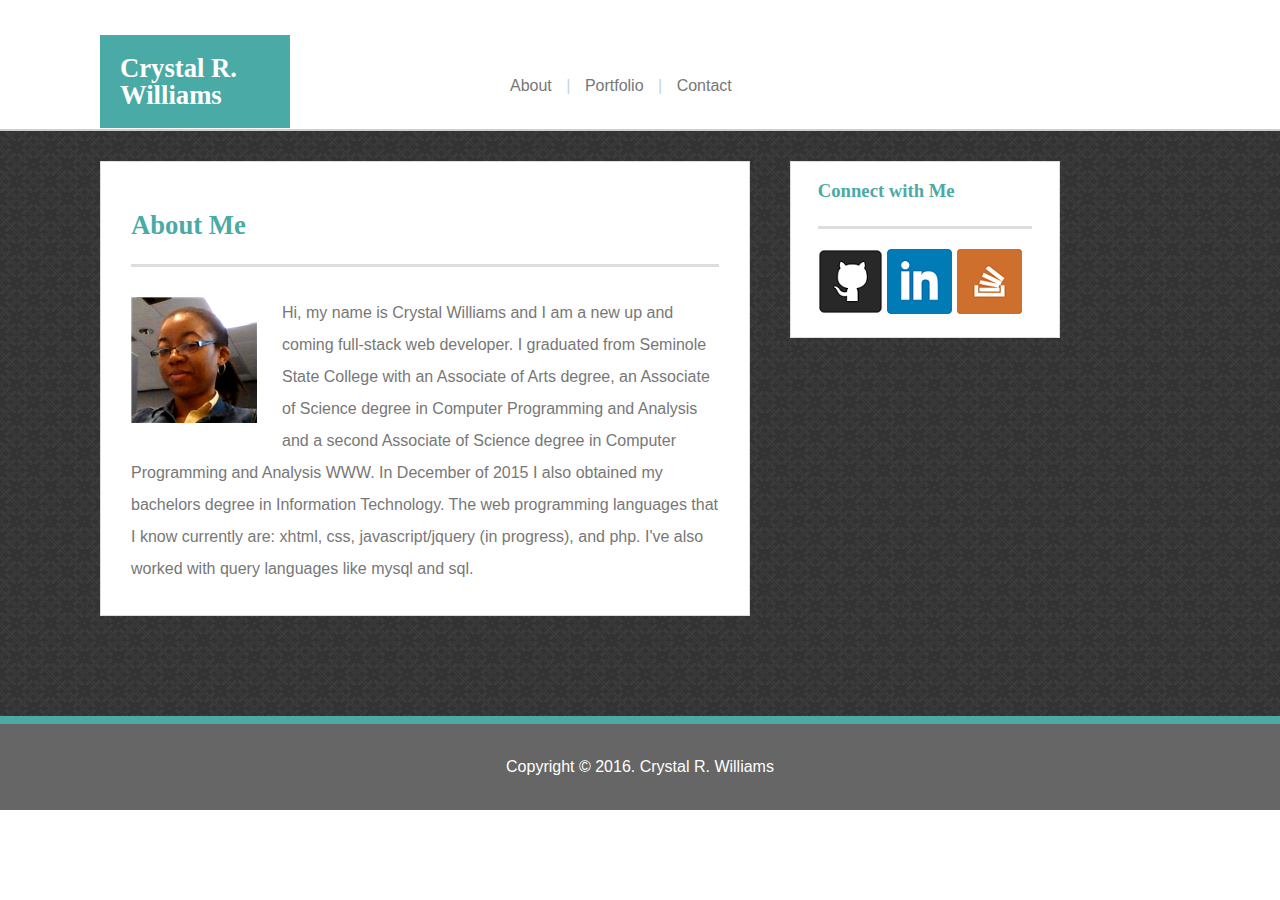
<file: index.html>
<!DOCTYPE html>
<html>
<head>
	<title>Portfolio - Crystal R. Williams</title>

	<link rel="stylesheet" href="assets/css/reset.css" type="text/css">

	<link rel="stylesheet" href="assets/css/style.css" type="text/css">


</head>
<body>

<div id="container">

	<div id="heading">
		<div id="name">
			<h2>Crystal R. Williams</h2>
		</div>

		<div id="nav">
			<ul>
				<li><a href="index.html">About</a></li>
				<li>|</li>
				<li><a href="portfolio.html">Portfolio</a></li>
				<li>|</li>
				<li><a href="contact.html">Contact</a></li>
			</ul>
		</div>

	</div>

	<div id="content">
		<div id="mc_container">
			<div id="main_content">
				<h2 id="title">About Me</h2>

				<div id="text">
				<p id="concrystal"><img id="Crystal" src="assets/images/Crystal.bmp" alt="Crystal R. Williams"></p>

				<p id="aboutMe">Hi, my name is Crystal Williams and I am a new up and coming full-stack web developer. I graduated from Seminole State College with an Associate of Arts degree, an Associate of Science degree in Computer Programming and Analysis and a second Associate of Science degree in Computer Programming and Analysis WWW. In December of 2015 I also obtained my bachelors degree in Information Technology. The web programming languages that I know currently are: xhtml, css, javascript/jquery (in progress), and php. I've also worked with query languages like mysql and sql.</p>

				</div>
			</div>	
		</div>

		<div id="social_media">
			<div id="sm_content">	
				<h3 id="sm_title">Connect with Me</h3>

				<ul>
					<li><a href="https://github.com/CORT0619"><img src="assets/images/gitHub2.png" alt="Git Hub"></a></li>
					<li><a href="https://www.linkedin.com/in/crystal-williams-92b28b10"><img src="assets/images/linkedin.png" alt="Linked In"></a></li>
					<li><a href="http://stackexchange.com/users/6694121/cortney"><img src="assets/images/stackoverflow.png" alt="Stack Overflow"></a></li>
				</ul>
			</div>
		</div>
	</div>

	<div id="footer">

		<p id="foot_text">Copyright &copy; 2016. Crystal R. Williams</p>

	</div>
</div>


</body>
</html>
</file>
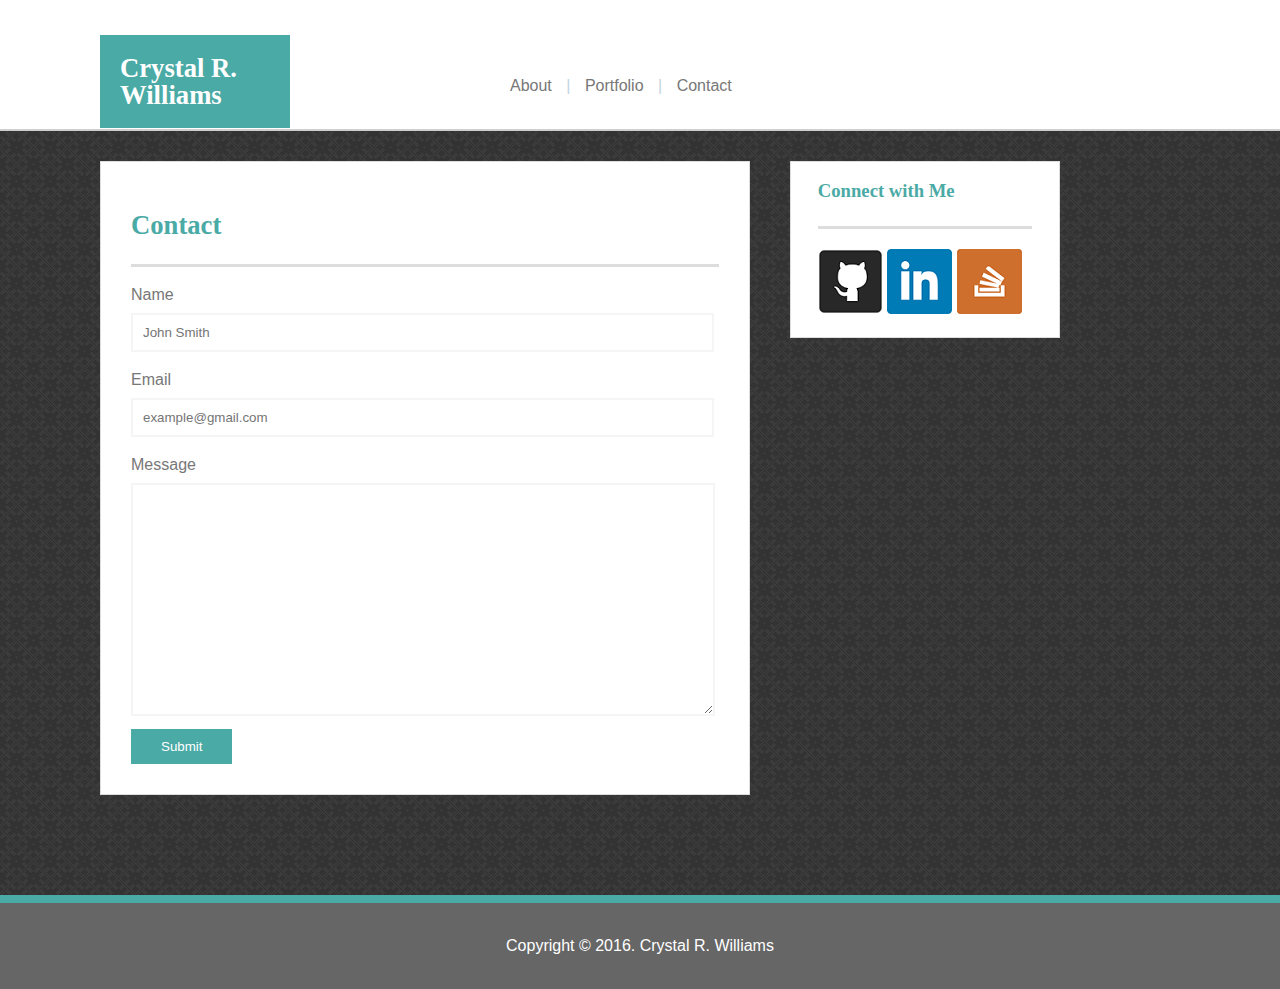
<file: contact.html>
<!DOCTYPE html>
<html>
<head>
	<title>Contact - Crystal R. Williams</title>

	<link rel="stylesheet" href="assets/css/reset.css" type="text/css">

	<link rel="stylesheet" href="assets/css/style.css" type="text/css">

	<meta name="viewport" content="width=device-width, initial-scale=1">
</head>
<body>

<div id="container">

	<div id="heading">
		<div id="name">
			<h2>Crystal R. Williams</h2>
		</div>

		<div id="nav">
			<ul>
				<li><a href="index.html">About</a></li>
				<li>|</li>
				<li><a href="portfolio.html">Portfolio</a></li>
				<li>|</li>
				<li><a href="contact.html">Contact</a></li>
			</ul>
		</div>

	</div>

	<div id="content">
		<div id="mc_container">
			<div id="main_content">
				<h2 id="title">Contact</h2>

				<div id="inputs">
					<p class="label"><label for="name">Name</label></p>
					<input type="text" id="name" name="name" placeholder="John Smith">

					<p class="label"><label for="email">Email</label></p>
					<input type="text" id="email" name="email" placeholder="example@gmail.com">

					<p class="label"><label for="message">Message</label></p>
					<textarea id="message" rows="15"></textarea>

					<button id="submit">Submit</button>
				</div>

			</div>	
		</div>

		<div id="social_media">
			<div id="sm_content">	
				<h3 id="sm_title">Connect with Me</h3>

				<ul>
					<li><a href="https://github.com/CORT0619"><img src="assets/images/gitHub2.png" alt="Git Hub"></a></li>
					<li><a href="https://www.linkedin.com/in/crystal-williams-92b28b10"><img src="assets/images/linkedin.png" alt="Linked In"></a></li>
					<li><a href="http://stackexchange.com/users/6694121/cortney"><img src="assets/images/stackoverflow.png" alt="Stack Overflow"></a></li>
				</ul>
			</div>
		</div>
	</div>

	<div id="footer">

		<p id="foot_text">Copyright &copy; 2016. Crystal R. Williams</p>

	</div>
</div>


</body>
</html>
</file>
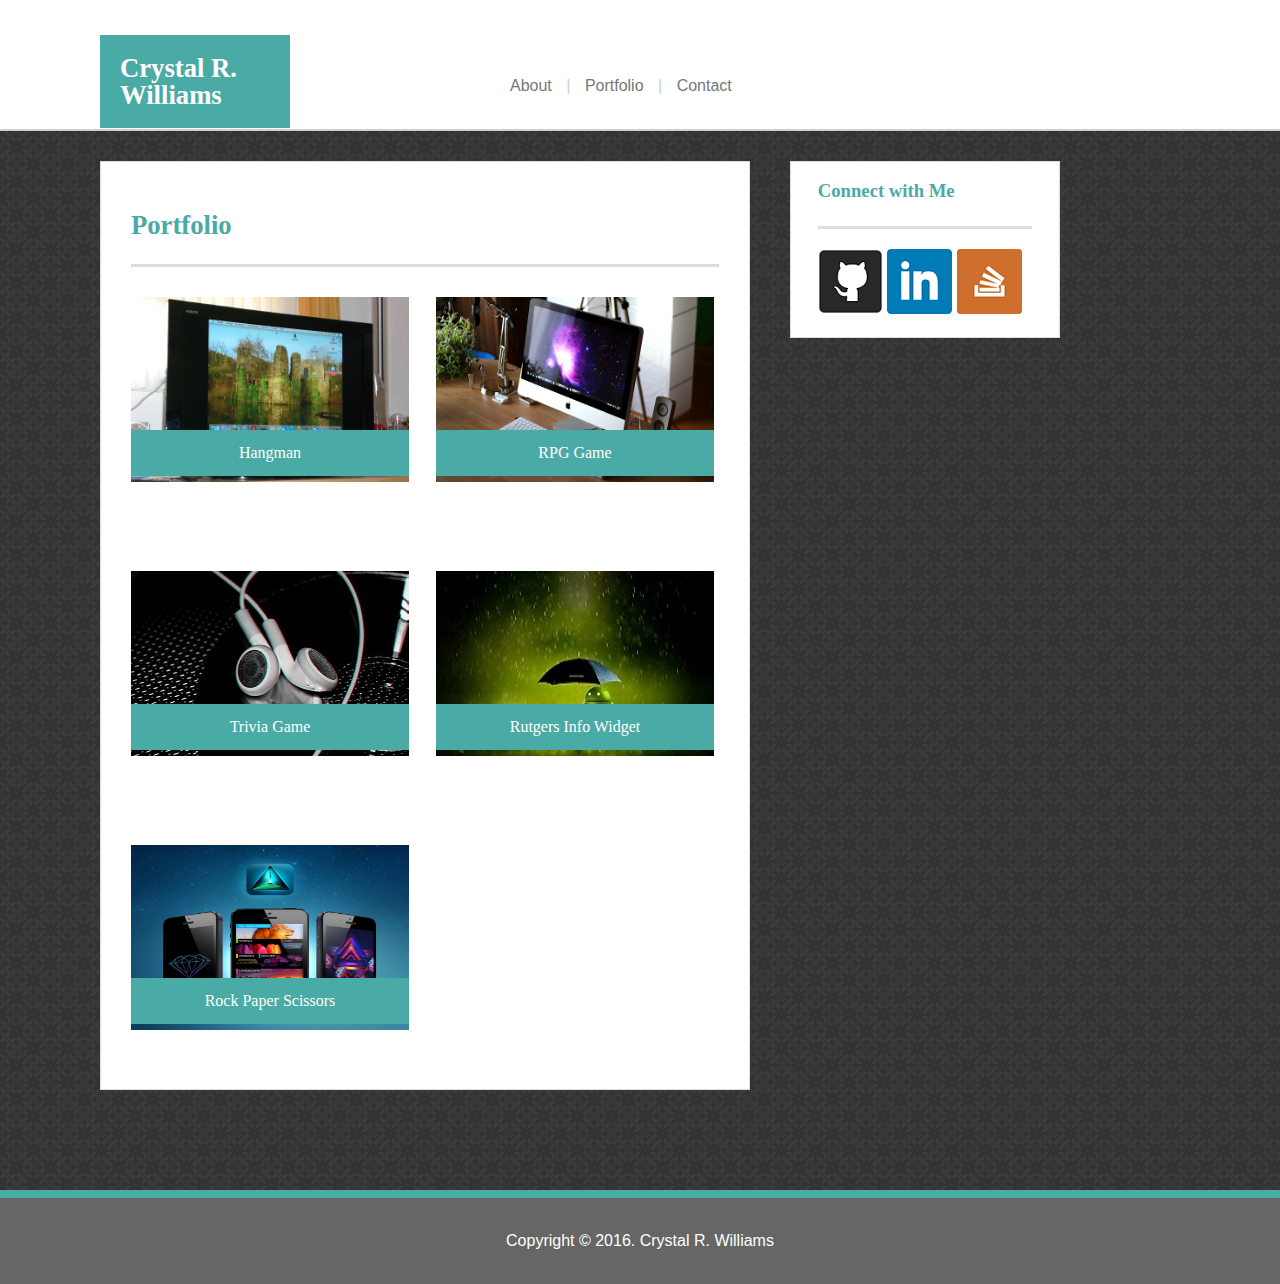
<file: portfolio.html>
<!DOCTYPE html>
<html>
<head>
	<title>Gallery - Crystal R. Williams</title>

	<link rel="stylesheet" href="assets/css/reset.css" type="text/css">

	<link rel="stylesheet" href="assets/css/style.css" type="text/css">

	<meta name="viewport" content="width=device-width, initial-scale=1">
</head>
<body>

<div id="container">

	<div id="heading">
		<div id="name">
			<h2>Crystal R. Williams</h2>
		</div>

		<div id="nav">
			<ul>
				<li><a href="index.html">About</a></li>
				<li>|</li>
				<li><a href="portfolio.html">Portfolio</a></li>
				<li>|</li>
				<li><a href="contact.html">Contact</a></li>
			</ul>
		</div>

	</div>

	<div id="content">
		<div id="mc_container">
			<div id="main_content">
				<h2 id="title">Portfolio</h2>

				<div class="img_container right" id="cancel_style"><img src="assets/images/monitor.jpg" alt="Mac Monitor">
				<div class="img_desc">Hangman</div></div>

				<div class="img_container"><img src="assets/images/mac.jpg" alt="Mac">
				<div class="img_desc">RPG Game</div></div>

				<div class="img_container right"><img src="assets/images/earphones.jpg" alt="Earphones">
				<div class="img_desc">Trivia Game</div></div>

				<div class="img_container"><img src="assets/images/Android_man.jpg" alt="Android man">
				<div class="img_desc">Rutgers Info Widget</div></div>

				<div class="img_container"><img src="assets/images/iphone.jpg" alt="Iphone">
				<div class="img_desc">Rock Paper Scissors</div></div>
		    </div>
		</div>    

		<div id="social_media">
			<div id="sm_content">	
				<h3 id="sm_title">Connect with Me</h3>

				<ul>
				<li><a href="https://github.com/CORT0619"><img src="assets/images/gitHub2.png" alt="Git Hub"></a></li>
				<li><a href="https://www.linkedin.com/in/crystal-williams-92b28b10"><img src="assets/images/linkedin.png" alt="Linked In"></a></li>
				<li><a href="http://stackexchange.com/users/6694121/cortney"><img src="assets/images/stackoverflow.png" alt="Stack Overflow"></a></li>
				</ul>
			</div>
		</div>
	</div>

	<div id="footer">

		<p id="foot_text">Copyright &copy; 2016. Crystal R. Williams</p>

	</div>
</div>


</body>
</html>
</file>
<file: assets/css/style.css>
/*html, body {width: 100%;}*/

body {font-family: 'Arial', 'Helvetica Neue', Helvetica, sans-serif;
	  color: #777777;
	  height: 100%;}

h2 {font-family: 'Georgia', Times, 'Times New Roman', serif;
	font-size: 20pt;
	font-weight: 800;}


h3{font-family: 'Georgia', Times, 'Times New Roman', serif;
	font-size: 14pt;
	font-weight: bold;
	color: #4aaaa5;}	

a {text-decoration: none;}


#label {margin-top: 5px;}

textarea {width: 98%;
		  border: 2px solid #F5F5F5;
		  margin-top: 10px;}

input {border: 2px solid #F5F5F5;
	   width: 95%;
	   padding: 10px;
	   margin-top: 10px;
	   margin-bottom: 20px;}

button {background-color: #4aaaa5;
		color: #FFF;
		border: none;
		padding: 10px 30px;
		margin-top: 10px;}	   

div#container {/*width: 1100px;*/
			   width: 100%;
			   height: 100%;}

div#heading {border-bottom: 2px solid #CFCFCF;
			 background-color: #FFF;}

div#name {background-color: #4aaaa5;
		  color: #FFF;
		  padding: 20px;
		  width: 150px;
		  position: relative;
		  top: 35px;
		  left: 100px;}

div#nav {color: #C3D3E3;
		 position: relative;
		 left: 500px;
		 width: 300px;
		 bottom: 25px;}

div#nav ul {width: 300px;}

div#nav ul li {display: inline-block;}					 

div#nav ul li a{list-style-type: none;
				display: inline-block;
			    padding: 10px;}

div#nav a {color: #777777;}	

div#nav a:visited {color: #777777;}	

div#nav li a:hover {background-color: #777777;
				 color: #FFF;
				 padding: 10px;}

div#content	{background-image: url('../images/dark_embroidery.png');
			 padding-bottom: 100px;
			 overflow: auto;}

div#mc_container {background-color: #FFF;
				  width: 648px;
				  /*position: relative;
				  left: 5%;
				  top: 45px;*/
				  float: left;
				  border: 1px solid #dddddd;
				  overflow: auto;
				  margin-top: 30px;
				  margin-left: 100px;}

div#main_content {margin: 30px;}				  

h2#title {border-bottom: 3px solid #dddddd;
		  padding-bottom: 25px;
		  padding-top:20px;
		  color: #4aaaa5;}

div#text {margin-top: 30px;}

img#Crystal {float: left;
			 padding-right: 25px;
			 padding-bottom: 15px;}

p#aboutMe {line-height: 2;}

div.right {margin-right: 27px;}			 		  

div#social_media {background-color: #FFF;
				  width: 268px;
				  border: 1px solid #dddddd;
				  /*position: absolute;
  				  bottom: 59%;
  				  left: 44%;*/
  				  float: left;
  				  margin-top: 30px;
  				  margin-left: 40px;}

div#sm_content {width: 80%;
				margin: 20px auto;}				  

h3#sm_title {border-bottom: 3px solid #dddddd;
			 padding-bottom: 25px;
			 margin: 0 auto;}

div#social_media ul {margin-top: 20px;}					 

div#social_media ul li {display: inline-block;}

div#inputs {margin-top: 20px;}

div#footer {background-color: #666666;
			padding-top: 35px;
			padding-bottom: 35px;
			border-top: 8px solid #4aaaa5;}

p#foot_text {color: #FFF;
			 text-align: center;}

div.img_container {float: left;
				   margin-top: 30px;
				   margin-bottom: 10px;
				   /*height: 182px*/}

div.img_container img {width: 278px;
					   height: 185px}				   

div.img_desc {background-color: #4aaaa5;
			  text-align: center;
			  color: #FFF;
			  width: 100%;
			  font-family: 'Georgia', Times, 'Times New Roman', serif;
			  padding-top: 15px;
			  padding-bottom: 15px;
			  position: relative;
			  bottom: 55px;}

@media screen and (max-width: 980px) {

	div#container {/*width: 859px;*/
				   width: 100%}

	div#heading {width: 100%;}


	div#mc_container {width: 500px;
					  margin-left: 42px}

	img#Crystal {float: none;
				 width: 445px;
				 height: 425px;}

	div#heading {height: 95px;}

	div#name {top:2px;
			  left: 42px;}

	div#nav {bottom: 65px;
			 /*left: 575px;*/
			 left: 65%;
			 width: 250px}

	div#nav ul {width: 250px;}		 

	div#social_media {margin-left: 20px}

	div.img_desc {width: 100%;}

	div.img_container img {width: 438px;
						   height: 290px}

	div.img_container {width: 438px;
					   height: 290px}


}

@media screen and (max-width: 768px) {

	div#social_media {float: none;
					  margin-top: 30px;
  				      margin-left: 0;
  				  	  position: relative;
  				  	  top: 20px;
  				  	  left: 20px;
  				  	  width: 620px}

	div#mc_container {float: none;
					  position: relative;
					  right: 20px;
					  width: 620px}

	div#name {left: 20px;}	
	
	img#Crystal {float: left;
				 width: 126px;
				 height: 126px;}

	div#sm_content {width: 90%;}

	div#nav {left: 410px;}	

	div#footer {width: 100%;}

	div#container {width: 100%}

	div#nav {width: 250px;}

	div#nav ul {width: 250px;}

	div.img_container img {width: 265px;
						   height: auto}

	div.img_desc {width: 100%}
	
	div.img_container {float: left;
				   	   margin-top: 30px;
				   	   width: 265px;
				   	   height: auto;}

	div.right {margin-right: 30px}			   	   					   		 		  

}

@media screen and (max-width: 640px) {

	div#cancel_style {margin-top: 30px;}

	div#container {/*width: 550px;*/
				   width: 100%}

	div#mc_container {width: 100%;
					  /*overflow: visible;*/
					  overflow: auto;}

	div#heading {width: 100%;
				 height: 100%}

	div#content {width: 100%}			 

	div#name h2 {text-align: center;
				 width: 80%;
				 padding-left: 0;
				 padding-right: 0}			 

	div#name {width: 100%;
			  position: static;
			  padding-top: 30px;
			  padding-bottom: 30px;
			  padding-left: 0;
			  padding-right: 0}

	div#nav {width: 100%;
			 position: static;}

	div#nav ul {width: 100%;
				text-align: center}

	div#nav ul li {padding: 17px;}		 

	img#Crystal {float: none;
				 width: 445px;
				 height: 425px;
				 padding-right: 0;}

	div#mc_container {width: 90%}

	div.img_container {float: none;
					   margin-top: 40px;
					   width: 438px;
					   height: 380px}

	div.img_container img {width: 438px;
						   height: 380px}

	div.img_desc {width: 100%}					   

	div#social_media {width: 90%;
					  margin-top: 30px}		  

}
</file>
